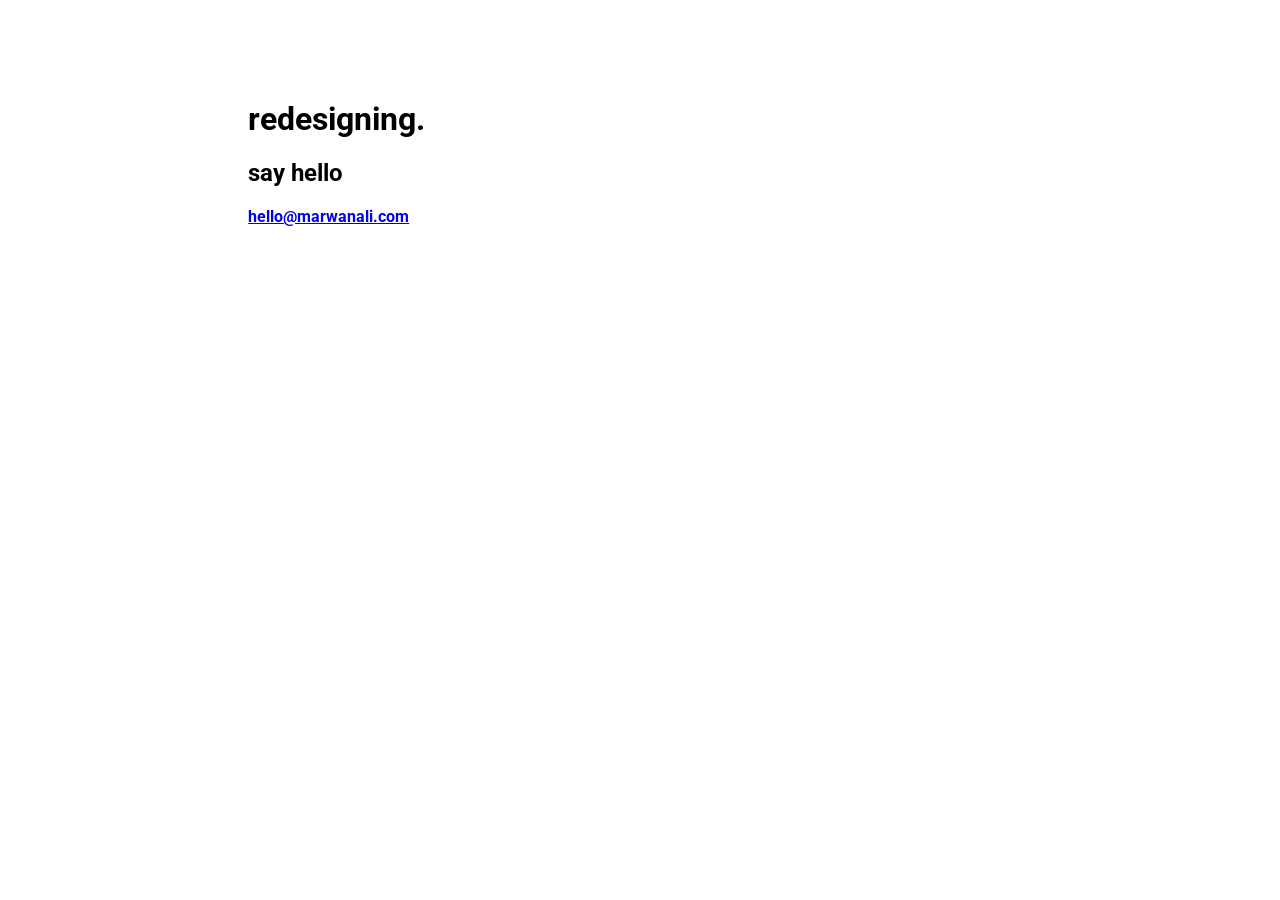
<file: index.html>
<!DOCTYPE html>
<html land="en">

<head>
    <meta charset="utf-8">
    <meta name="viewport" content="width=device-width, initial-scale=1">
    <link href="css/style.css" rel="stylesheet">
    <link href="https://fonts.googleapis.com/css?family=Roboto:300" rel="stylesheet" type="text/css">
    <title>
        marwan ali
    </title>
</head>

<body>
    <main>
        <h1> redesigning. </h1>
        <h2> say hello </h2>
        <p><strong><a href="mailto:hello@marwanali.com">hello@marwanali.com</a></strong></p>
    </main>
</body>

</html>
</file>
<file: css/style.css>
body {
    font-family: 'Roboto', sans-serif;
    display: block;
    margin-top: 8px;
}

h1 {
    display: block;
    margin-top: 100px;
    margin-left: 19%;
}

h2 {
    display: block;
    margin-top: 10px;
    margin-left: 19%;
}

p {
    margin-left: 19%;
}
</file>
